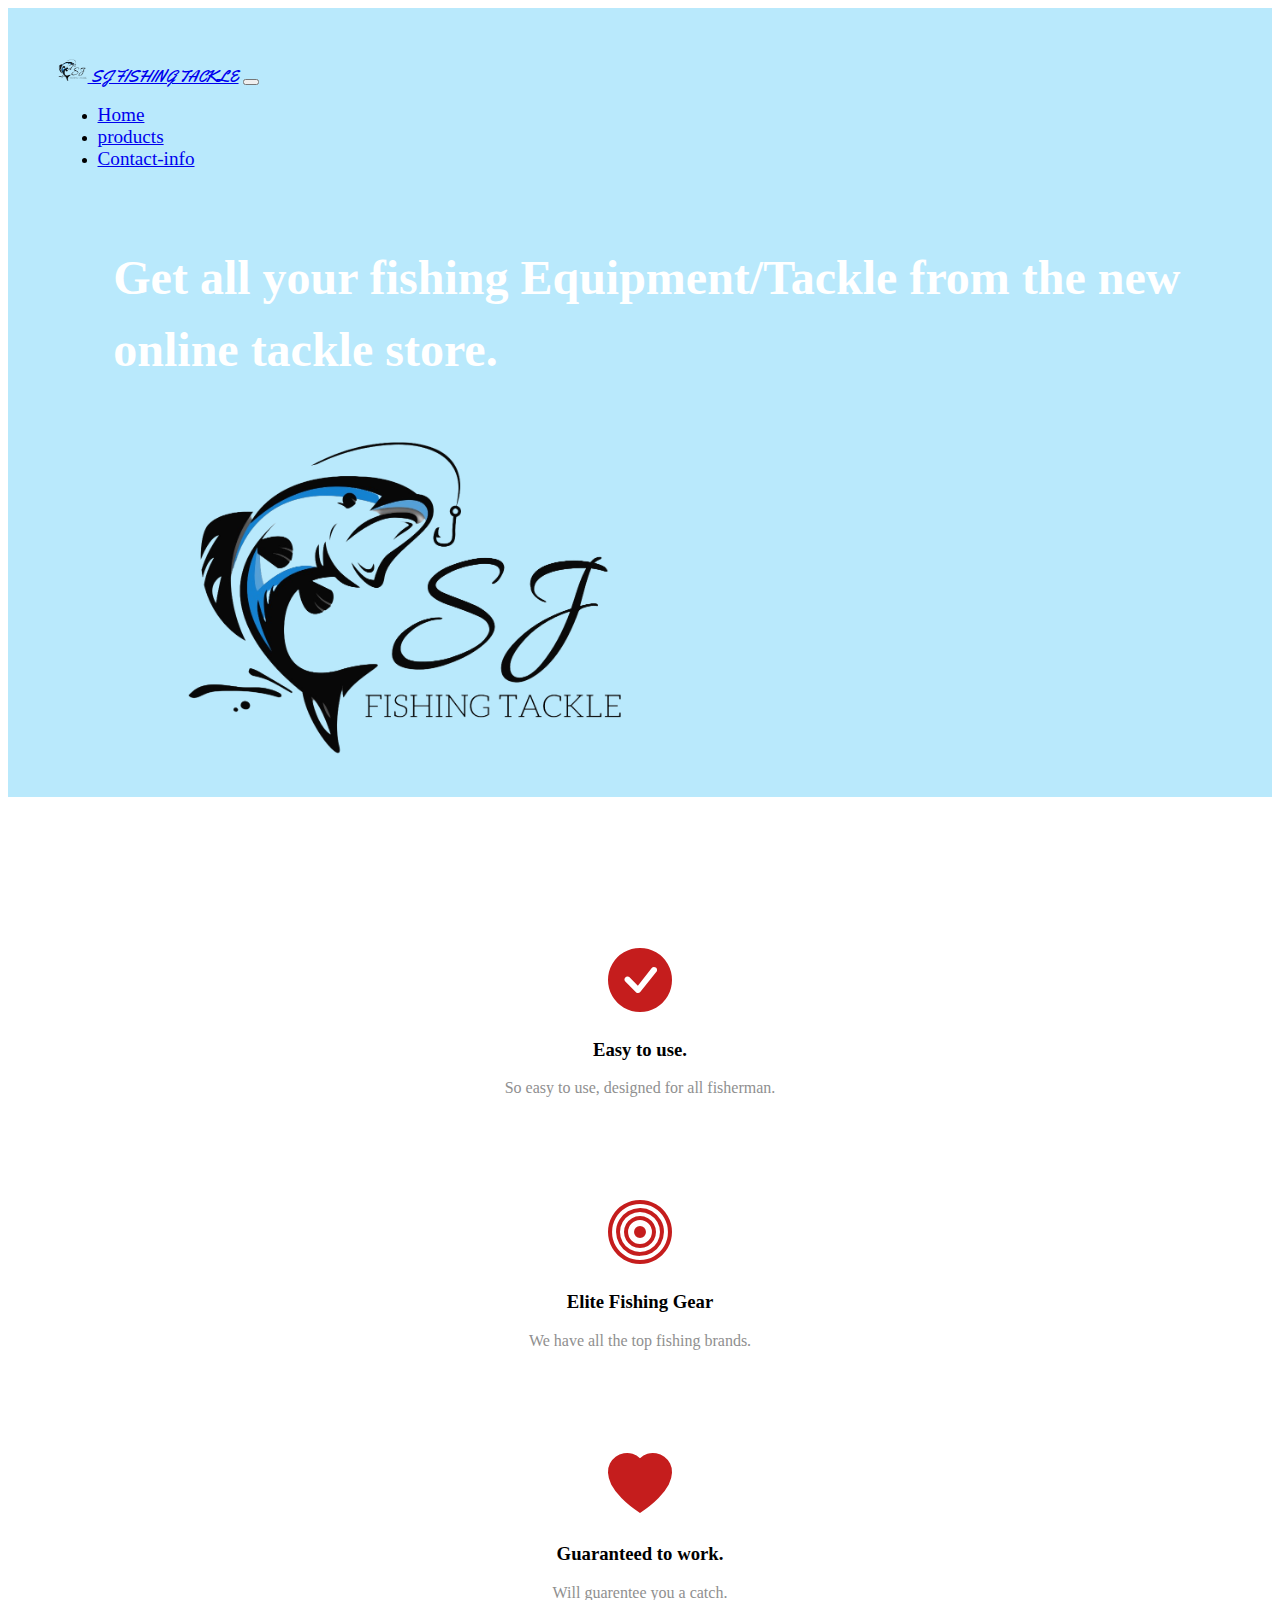
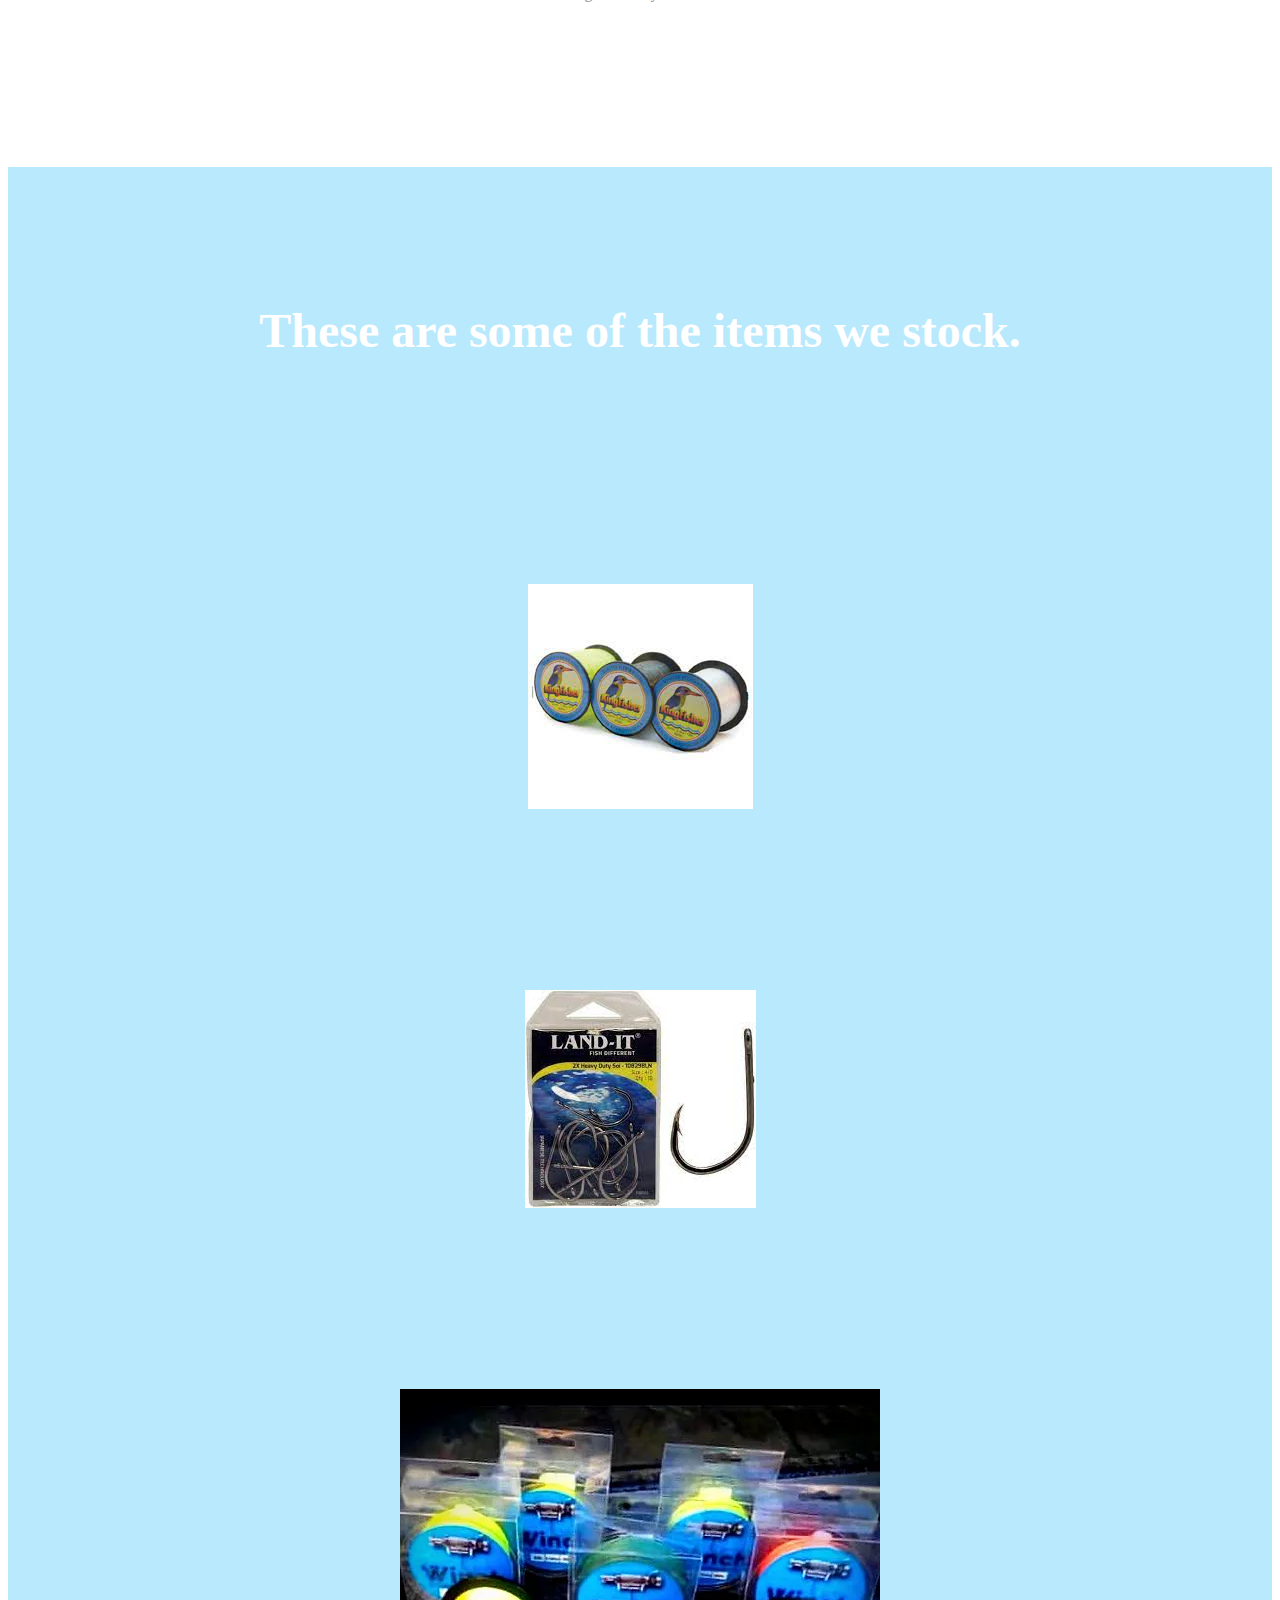
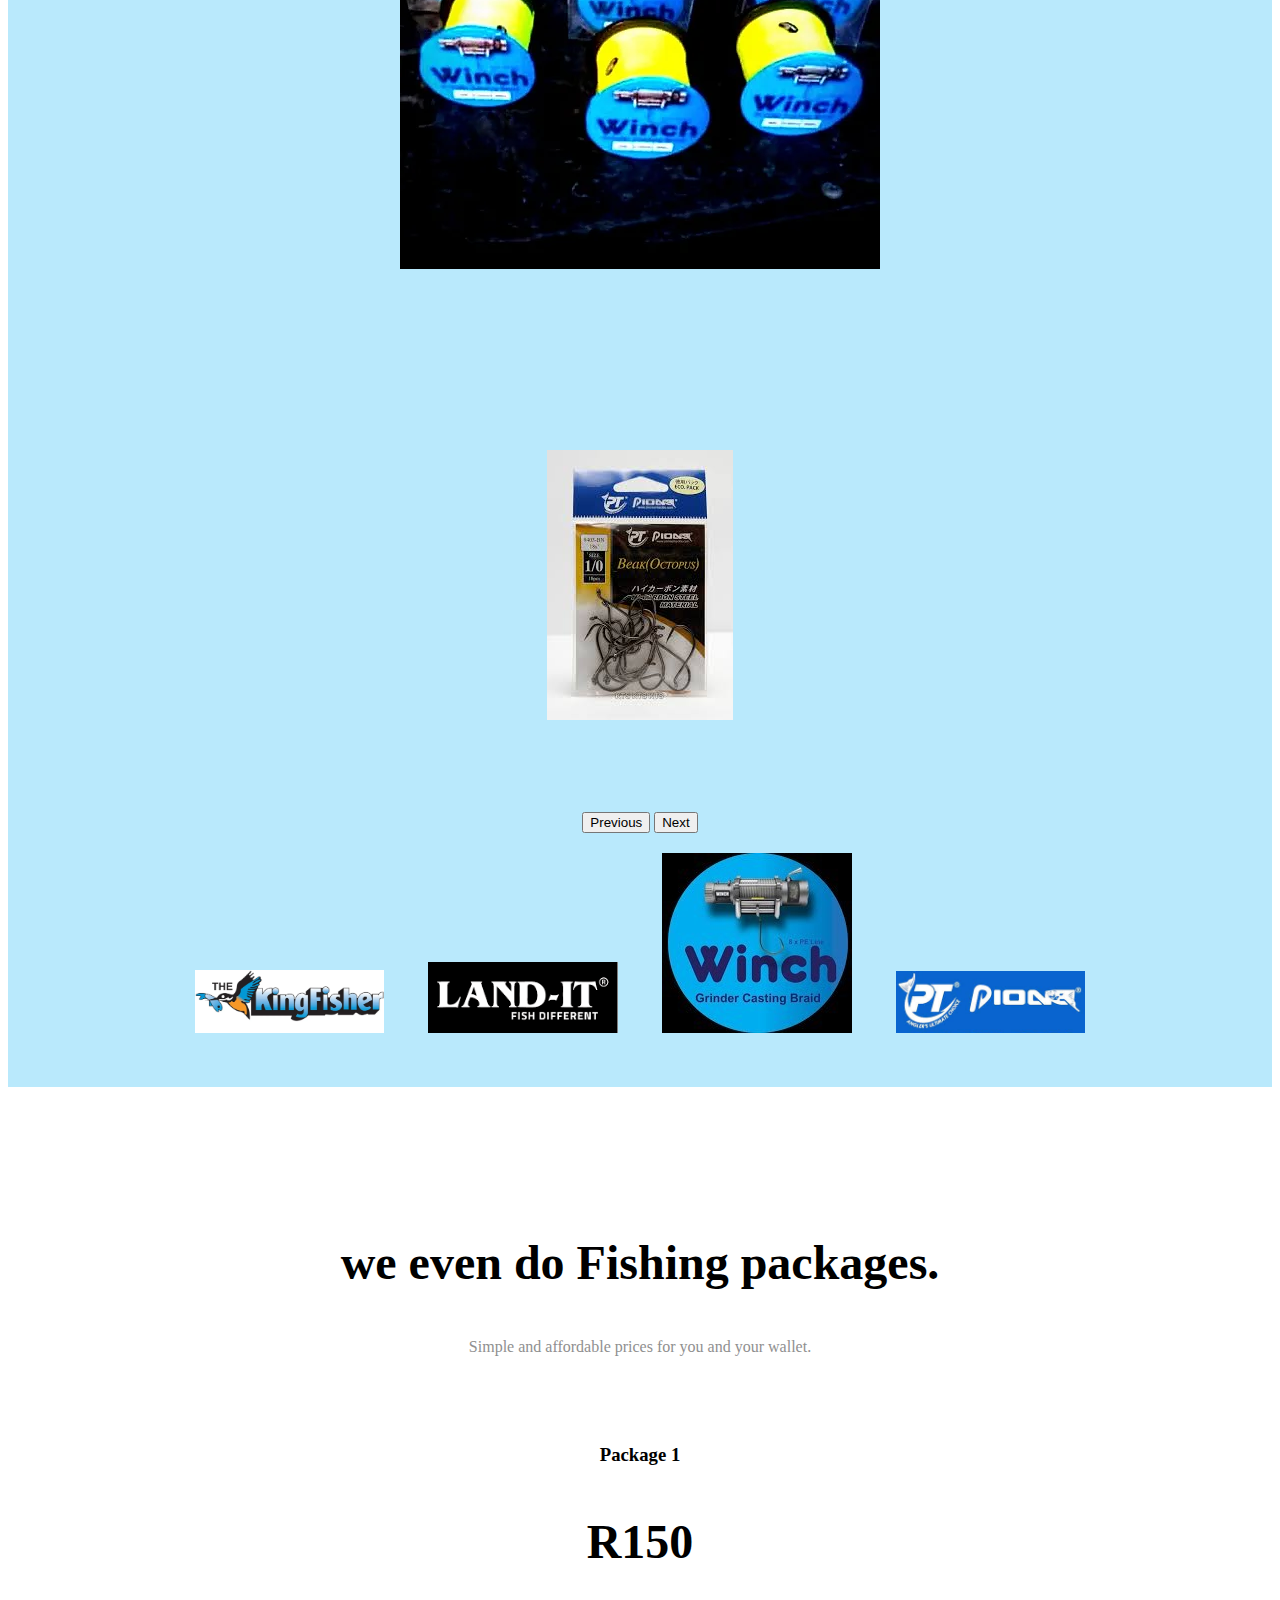
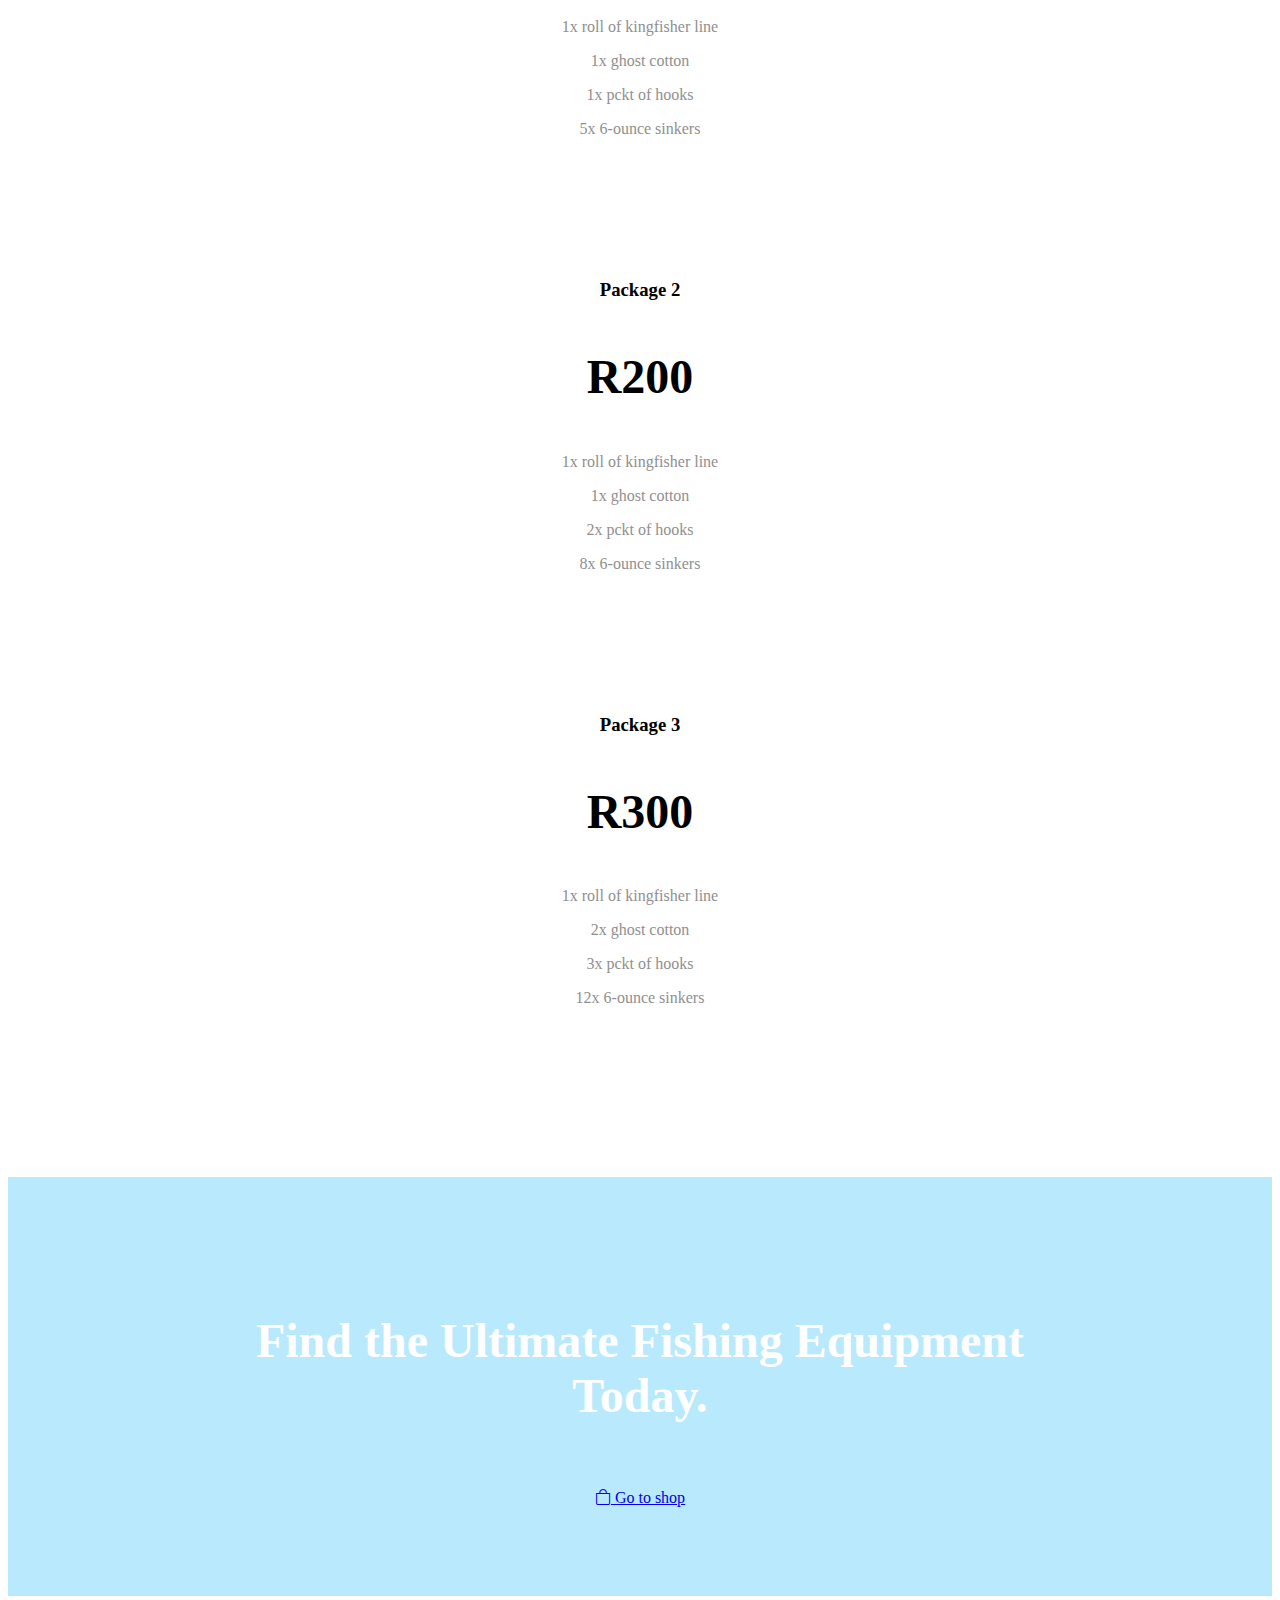
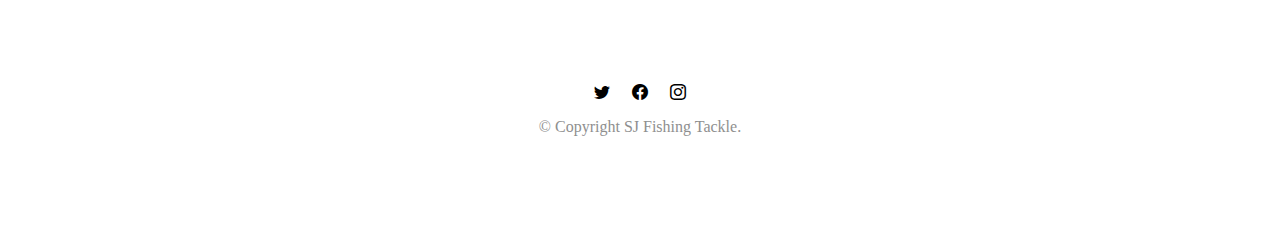
<file: index.html>
<!DOCTYPE html>
<html>

<head>
  <meta charset="utf-8">
  <title>SJ FISHING TACKLE</title>
  <link rel="icon" href="apple-touch-icon.png">

  <link rel="preconnect" href="https://fonts.googleapis.com">
  <link rel="preconnect" href="https://fonts.gstatic.com" crossorigin>

  <link rel="preconnect" href="https://fonts.googleapis.com">
  <link rel="preconnect" href="https://fonts.gstatic.com" crossorigin>
  <link href="https://fonts.googleapis.com/css2?family=Montserrat:ital,wght@0,100;0,200;0,300;0,400;0,500;0,600;0,700;0,800;0,900;1,100;1,200;1,300;1,400;1,500;1,600;1,700;1,800;1,900&family=Ubuntu:ital,wght@0,300;0,400;0,500;0,700;1,300;1,400;1,500;1,700&family=Yellowtail&display=swap" rel="stylesheet">
  <link href="https://cdn.jsdelivr.net/npm/bootstrap@5.3.0-alpha3/dist/css/bootstrap.min.css" rel="stylesheet" integrity="sha384-KK94CHFLLe+nY2dmCWGMq91rCGa5gtU4mk92HdvYe+M/SXH301p5ILy+dN9+nJOZ" crossorigin="anonymous">
  <link rel="stylesheet" href="css/styles.css">

  
  <link rel="stylesheet" href="https://cdn.jsdelivr.net/npm/bootstrap-icons@1.10.4/font/bootstrap-icons.css">
  <script src="https://cdn.jsdelivr.net/npm/bootstrap@5.3.0-alpha3/dist/js/bootstrap.bundle.min.js" integrity="sha384-ENjdO4Dr2bkBIFxQpeoTz1HIcje39Wm4jDKdf19U8gI4ddQ3GYNS7NTKfAdVQSZe" crossorigin="anonymous"></script>
  <script src="https://cdn.jsdelivr.net/npm/@popperjs/core@2.11.7/dist/umd/popper.min.js" integrity="sha384-zYPOMqeu1DAVkHiLqWBUTcbYfZ8osu1Nd6Z89ify25QV9guujx43ITvfi12/QExE" crossorigin="anonymous"></script>
  <script src="https://cdn.jsdelivr.net/npm/bootstrap@5.3.0-alpha3/dist/js/bootstrap.min.js" integrity="sha384-Y4oOpwW3duJdCWv5ly8SCFYWqFDsfob/3GkgExXKV4idmbt98QcxXYs9UoXAB7BZ" crossorigin="anonymous"></script>
</head>

<body>

  <section id="title">

  <div class="container-fluid">
    <!-- Nav Bar -->
    <nav class="navbar navbar-expand-xl" >
      <div class="container-fluid">
        <a class="navbar-brand" href="#"> <img src="apple-touch-icon.png" alt="Logo" width="30" height="24" class="d-inline-block align-text-top"> SJ FISHING TACKLE</a>
        <button class="navbar-toggler" type="button" data-bs-toggle="collapse" data-bs-target="#navbarSupportedContent" aria-controls="navbarSupportedContent" aria-expanded="false" aria-label="Toggle navigation">
          <span class="navbar-toggler-icon"></span>
        </button>
        <div class="collapse navbar-collapse" id="navbarSupportedContent">
          <ul class="navbar-nav ms-auto">
            <li class="nav-item">
              <a class="nav-link active" aria-current="page" href="#title">Home</a>
            </li>
            <li class="nav-item">
              <a class="nav-link" href="#pricing">products</a>
            </li>
            <li class="nav-item">
              <a class="nav-link" href="#footer">Contact-info</a>
            </li>
          </ul>
        </div>
      </div>
    </nav>

    <!-- Title -->

    <div class="row">
      <div class="col-lg-6"><h1> Get all your fishing Equipment/Tackle from the new online tackle store.</h1>
        
        <!--<button type="button" class="btn btn-dark btn-lg"><svg xmlns="http://www.w3.org/2000/svg" width="16" height="16" fill="currentColor" class="bi bi-apple" viewBox="0 0 16 16">
          <path d="M11.182.008C11.148-.03 9.923.023 8.857 1.18c-1.066 1.156-.902 2.482-.878 2.516.024.034 1.52.087 2.475-1.258.955-1.345.762-2.391.728-2.43Zm3.314 11.733c-.048-.096-2.325-1.234-2.113-3.422.212-2.189 1.675-2.789 1.698-2.854.023-.065-.597-.79-1.254-1.157a3.692 3.692 0 0 0-1.563-.434c-.108-.003-.483-.095-1.254.116-.508.139-1.653.589-1.968.607-.316.018-1.256-.522-2.267-.665-.647-.125-1.333.131-1.824.328-.49.196-1.422.754-2.074 2.237-.652 1.482-.311 3.83-.067 4.56.244.729.625 1.924 1.273 2.796.576.984 1.34 1.667 1.659 1.899.319.232 1.219.386 1.843.067.502-.308 1.408-.485 1.766-.472.357.013 1.061.154 1.782.539.571.197 1.111.115 1.652-.105.541-.221 1.324-1.059 2.238-2.758.347-.79.505-1.217.473-1.282Z"/>
          <path d="M11.182.008C11.148-.03 9.923.023 8.857 1.18c-1.066 1.156-.902 2.482-.878 2.516.024.034 1.52.087 2.475-1.258.955-1.345.762-2.391.728-2.43Zm3.314 11.733c-.048-.096-2.325-1.234-2.113-3.422.212-2.189 1.675-2.789 1.698-2.854.023-.065-.597-.79-1.254-1.157a3.692 3.692 0 0 0-1.563-.434c-.108-.003-.483-.095-1.254.116-.508.139-1.653.589-1.968.607-.316.018-1.256-.522-2.267-.665-.647-.125-1.333.131-1.824.328-.49.196-1.422.754-2.074 2.237-.652 1.482-.311 3.83-.067 4.56.244.729.625 1.924 1.273 2.796.576.984 1.34 1.667 1.659 1.899.319.232 1.219.386 1.843.067.502-.308 1.408-.485 1.766-.472.357.013 1.061.154 1.782.539.571.197 1.111.115 1.652-.105.541-.221 1.324-1.059 2.238-2.758.347-.79.505-1.217.473-1.282Z"/>
        </svg> Download </button>
        <button type="button" class="btn btn-outline-light btn-lg"><svg xmlns="http://www.w3.org/2000/svg" width="16" height="16" fill="currentColor" class="bi bi-android2" viewBox="0 0 16 16">
        <path d="m10.213 1.471.691-1.26c.046-.083.03-.147-.048-.192-.085-.038-.15-.019-.195.058l-.7 1.27A4.832 4.832 0 0 0 8.005.941c-.688 0-1.34.135-1.956.404l-.7-1.27C5.303 0 5.239-.018 5.154.02c-.078.046-.094.11-.049.193l.691 1.259a4.25 4.25 0 0 0-1.673 1.476A3.697 3.697 0 0 0 3.5 5.02h9c0-.75-.208-1.44-.623-2.072a4.266 4.266 0 0 0-1.664-1.476ZM6.22 3.303a.367.367 0 0 1-.267.11.35.35 0 0 1-.263-.11.366.366 0 0 1-.107-.264.37.37 0 0 1 .107-.265.351.351 0 0 1 .263-.11c.103 0 .193.037.267.11a.36.36 0 0 1 .112.265.36.36 0 0 1-.112.264Zm4.101 0a.351.351 0 0 1-.262.11.366.366 0 0 1-.268-.11.358.358 0 0 1-.112-.264c0-.103.037-.191.112-.265a.367.367 0 0 1 .268-.11c.104 0 .19.037.262.11a.367.367 0 0 1 .107.265c0 .102-.035.19-.107.264ZM3.5 11.77c0 .294.104.544.311.75.208.204.46.307.76.307h.758l.01 2.182c0 .276.097.51.292.703a.961.961 0 0 0 .7.288.973.973 0 0 0 .71-.288.95.95 0 0 0 .292-.703v-2.182h1.343v2.182c0 .276.097.51.292.703a.972.972 0 0 0 .71.288.973.973 0 0 0 .71-.288.95.95 0 0 0 .292-.703v-2.182h.76c.291 0 .54-.103.749-.308.207-.205.311-.455.311-.75V5.365h-9v6.404Zm10.495-6.587a.983.983 0 0 0-.702.278.91.91 0 0 0-.293.685v4.063c0 .271.098.501.293.69a.97.97 0 0 0 .702.284c.28 0 .517-.095.712-.284a.924.924 0 0 0 .293-.69V6.146a.91.91 0 0 0-.293-.685.995.995 0 0 0-.712-.278Zm-12.702.283a.985.985 0 0 1 .712-.283c.273 0 .507.094.702.283a.913.913 0 0 1 .293.68v4.063a.932.932 0 0 1-.288.69.97.97 0 0 1-.707.284.986.986 0 0 1-.712-.284.924.924 0 0 1-.293-.69V6.146c0-.264.098-.491.293-.68Z"/>
        </svg> Download</button>-->
      </div>

      <div class="col-lg-6">
       <img class="pic" src="images/S-removebg.png" alt="MY LOGO">
      </div>
    </div>
  </div>

  </section>


  <!-- Features -->

  <section id="features">
  <div class="container-fluid">
    <div class="row">
      <div class="feature col-lg-4">
        <i class="bi bi-check-circle-fill" style="font-size: 4rem;"></i>
       <h3>Easy to use.</h3>
       <p>So easy to use, designed for all fisherman.</p>
      </div>
      <div class="feature col-lg-4">
        <i class="bi bi-bullseye"style="font-size: 4rem;"></i>
       <h3> Elite Fishing Gear</h3>
       <p>We have all the top fishing brands.</p>
      </div>
      <div class="feature col-lg-4">
        <i class="bi bi-heart-fill"style="font-size: 4rem;"></i>
       <h3>Guaranteed to work.</h3>
       <p>Will guarentee you a catch.</p>
      </div>
    </div>
  </div>
  </section>


  <!-- Testimonials -->

  <section id="testimonials">
    
    <div id="carouselExample" class="carousel slide">
      <div class="carousel-inner">
        <div class="carousel-item active">
          <h2>These are some of the items we stock.</h2>
        </div>
        <div class="carousel-item">
          <img src="images/kingfisher line.jpg" class=" w-30" alt="...">
        </div>
        <div class="carousel-item">
          <img src="images/land it hoooks.jpg" class=" w-30" alt="...">
        </div>
        <div class="carousel-item">
          <img src="images/wich braid.webp" class=" w-10" alt="...">
        </div>
        <div class="carousel-item">
          <img src="images/pioneer hooks.jpg" class=" w-30" alt="...">
        </div>
      </div>
      <button class="carousel-control-prev" type="button" data-bs-target="#carouselExample" data-bs-slide="prev">
        <span class="carousel-control-prev-icon" aria-hidden="true"></span>
        <span class="visually-hidden">Previous</span>
      </button>
      <button class="carousel-control-next" type="button" data-bs-target="#carouselExample" data-bs-slide="next">
        <span class="carousel-control-next-icon" aria-hidden="true"></span>
        <span class="visually-hidden">Next</span>
      </button>
    </div>

    <!--<h2>I no longer have to sniff other dogs for love. I've found the hottest Corgi on TinDog. Woof.</h2>
    <img class="dog" src="images/dog-img.jpg" alt="dog-profile">
    <em>Pebbles, New York</em>

     <h2 class="testimonial-text">My dog used to be so lonely, but with TinDog's help, they've found the love of their life. I think.</h2>
    <img class="testimonial-image" src="images/lady-img.jpg" alt="lady-profile">
    <em>Beverly, Illinois</em> -->

  </section>


  <!-- Press -->
  

  <section id="press">
    <img class="companies one" src="images/the-kingfisher-logo.webp" alt="king-logo">
    <img class="companies two" src="images/land it.png" alt="land it-logo">
    <img class="companies three" src="images/winch braid.jpg" alt="winch-logo">
    <img class="companies four" src="images/pioneer.jpg" alt="mashable-logo">

  </section>


  <!-- Pricing -->

  <section id="pricing">

    <h2>we even do Fishing packages.</h2>
    <p>Simple and affordable prices for you and your wallet.</p>

    <div class="row"> 
      <div class="price col-lg-4 col-md-6">
        <div class="card">
          <div class="card-header">
            <h3>Package 1</h3>
          </div>
          <div class="card-body">
            <h2>R150</h2>
            <p>1x roll of kingfisher line</p>
            <p>1x ghost cotton</p>
            <p>1x pckt of hooks</p>
            <p>5x 6-ounce sinkers</p>
            <!--button type="button" class="w-100 btn-lg btn btn-dark">ADD TO CART</button-->
          </div>
        </div> 
      </div>
      
      <div class=" price col-lg-4 col-md-6">
        <div class="card">
          <div class="card-header ">
            <h3>Package 2</h3>
          </div>
          <div class="card-body">
            <h2>R200</h2>
            <p>1x roll of kingfisher line</p>
            <p>1x ghost cotton</p>
            <p>2x pckt of hooks</p>
            <p>8x 6-ounce sinkers</p>
            <!--button type="button" class="w-100 btn-lg btn btn-dark">ADD TO CART</button-->
          </div>
        </div>
      </div>
     
      <div class=" price col-lg-4">
        <div class="card">
          <div class="card-header ">
            <h3>Package 3</h3>
          </div>
          <div class="card-body">
            <h2>R300</h2>
            <p>1x roll of kingfisher line</p>
            <p>2x ghost cotton</p>
            <p>3x pckt of hooks</p>
            <p>12x 6-ounce sinkers</p>
            <!--button type="button" class="w-100 btn-lg btn btn-dark">ADD TO CART</button-->
          </div>
        </div>
      </div>
      
    </div>
  

    
  </section>


  <!-- Call to Action -->

  <section id="cta">

    <div>
      <h3 class="cta-header">Find the Ultimate Fishing Equipment Today.</h3>
      <br>

        <a class="btn btn-dark btn-lg" href="shop.html" role="button"><i class="bag bi-bag"></i> Go to shop</a>
    </div>

   
  </section>


  <!-- Footer -->

  <footer id="footer">

    <div class="row">
      <div class="twitter col-lg-12">
        <i class="s bi-twitter"></i>
      
        <i class="s bi-facebook"></i>
        <i class="s bi-instagram"></i>
      </div>

    </div>

    
      <p>© Copyright SJ Fishing Tackle.</p>
   
  </footer>


</body>

</html>
</file>
<file: css/styles.css>
#title{
    background-color: #B9E9FC;
}
.container-fluid{
    padding: 2%;
}
.navbar-brand{
    font-family: "Yellowtail";
}
h1{
    font-family: Montserrat-Black 900;
    font-weight: 900;
    font-size: 3rem;
    line-height: 1.5;
    padding-left: 80px;
    color: white;
}
h2{
    font-family: montserrat-bold;
    font-weight: 900;
    font-size: 3rem;
    line-height: 1.5;
  
}

h3{
    font-family: montserrat-black 900;
    font-weight: 900;

}
p{
    color: #8f8f8f;
}

.pic{
    height: 350px;
    padding-left: 150px;
}

.nav-link{
    font-size: 1.2rem;
}
#features{
    padding: 7% 15%;
}
.feature{
    padding: 5%;
    text-align: center;
}
.bi{
    color: #c51d1d;
}
.bi:hover{
    color: #f60909;

}
#testimonials{
    
    text-align: center;
    background-color: #B9E9FC;
    color: white;

}
.dog{
    border-radius: 100%;
    width: 10%;
}
#press{
    text-align: center;
    background-color: #B9E9FC;
}
.carousel-item{
    padding: 7% 15%;
    text-align: center;
}
.companies{
    width: 15%;
    padding:20px 20px 50px;
}
#pricing{
    padding: 100px;
    text-align: center;
}
.price{
    padding: 5% 3%;
}
#cta{
    text-align: center;
    background-color: #B9E9FC;
    color: white;
    padding: 7% 15%;

}
.cta-header{
    font-size: 3rem;
}
#footer{
    padding: 7% 15%;
    text-align: center;
}
.s{
    padding: 1% ;
}
.s:hover{
    color: rgb(28, 28, 135);
}
</file>
